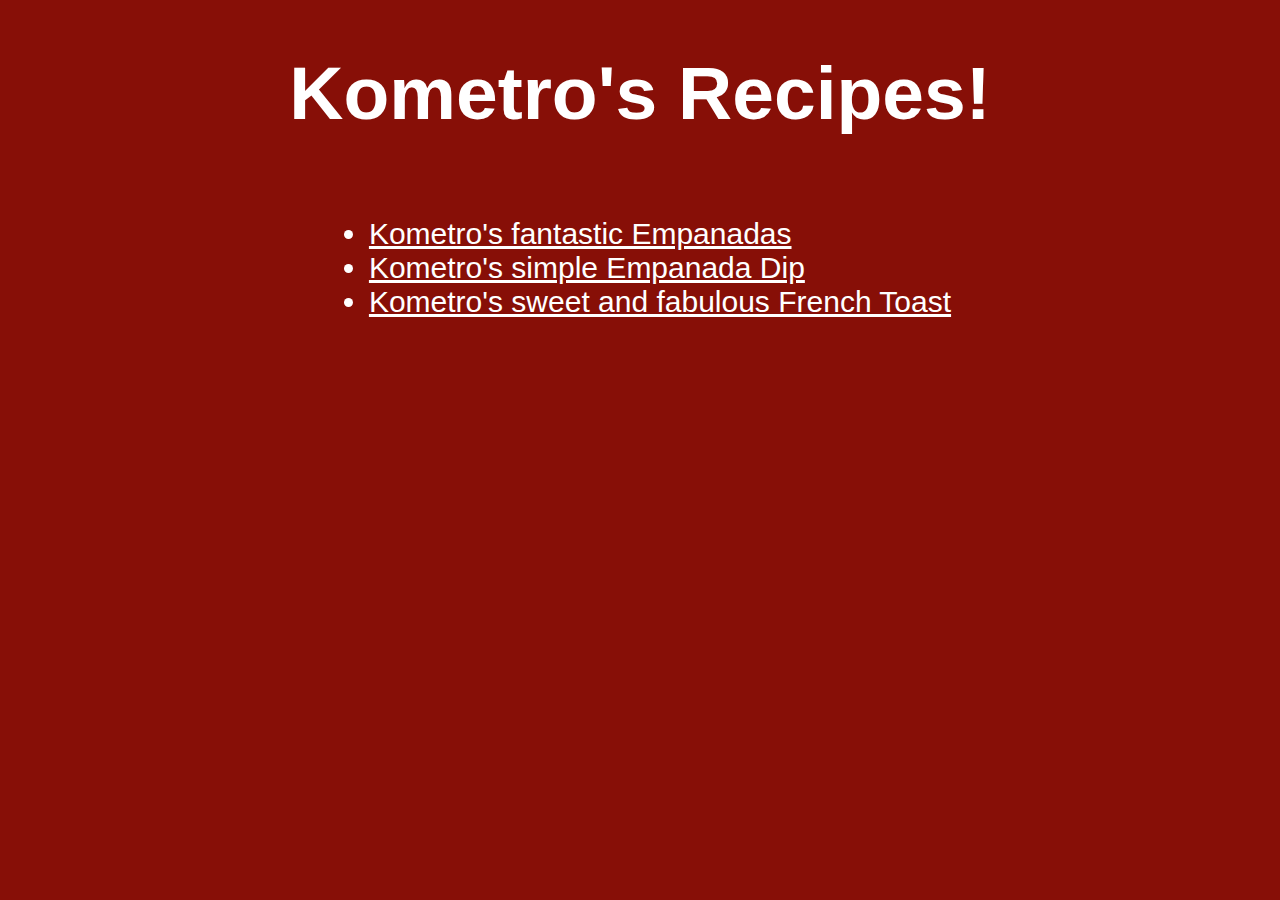
<file: index.html>
<!DOCTYPE html>
<html lang="en">
    <head>
        <link rel="stylesheet" href="style/indexstyle.css">
        <meta charset="UTF-8">
        <title>Kometro's Recipes</title>
    </head>
    <body>
        <h1>Kometro's Recipes!</h1>
        <div>
            <ul>
                <li><a class="link" href="recipes/empanadas.html">Kometro's fantastic Empanadas</a></li>
                <li><a class="link" href="recipes/empanadadip.html">Kometro's simple Empanada Dip</a></li>
                <li><a class="link" href="recipes/frenchtoast.html">Kometro's sweet and fabulous French Toast</a></li>
            </ul>
        </div>
    </body>
</html>
</file>
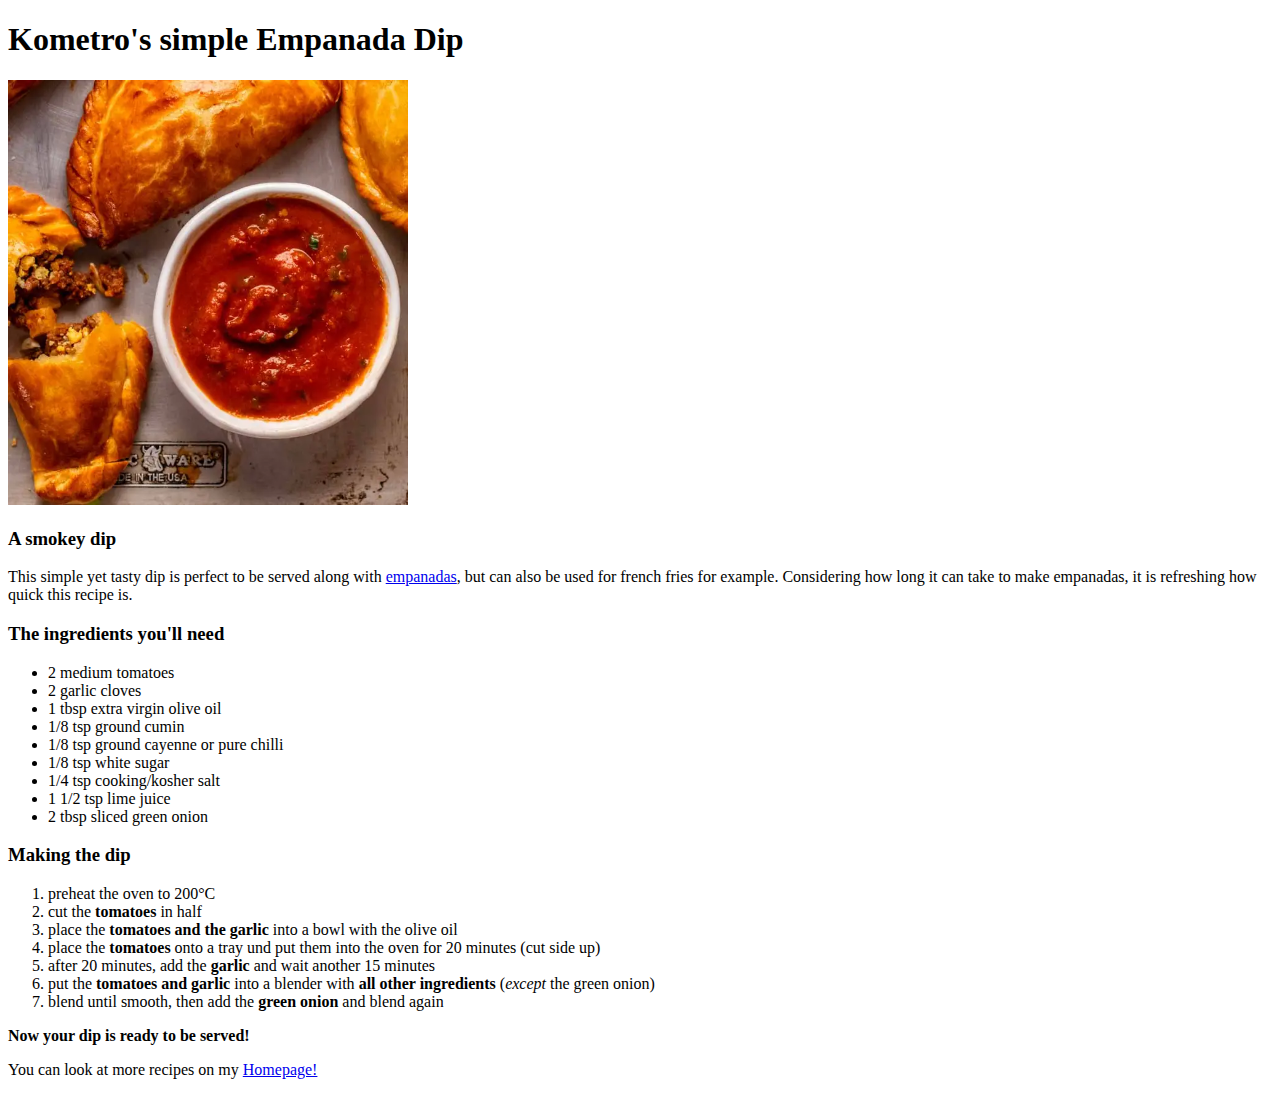
<file: recipes/empanadadip.html>
<!DOCTYPE html>
<html lang="en">
    <head>
        <meta charset="UTF-8">
        <title>Empanada Dip</title>
    </head>
    <body>
        <h1>Kometro's simple Empanada Dip</h1>
        <img src="../images/empanadadip.png" alt="finished dip for empanadas" height="425" width="400">

        <h3>A smokey dip</h3>
        <p>This simple yet tasty dip is perfect to be served along with <a href="empanadas.html">empanadas</a>, but can also be used for french fries for example. Considering how long it can take to make empanadas, it is refreshing how quick this recipe is.</p>
        
        <h3>The ingredients you'll need</h3>
        <ul>
            <li>2 medium tomatoes</li>
            <li>2 garlic cloves</li>
            <li>1 tbsp extra virgin olive oil</li>
            <li>1/8 tsp ground cumin</li>
            <li>1/8 tsp ground cayenne or pure chilli</li>
            <li>1/8 tsp white sugar</li>
            <li>1/4 tsp cooking/kosher salt</li>
            <li>1 1/2 tsp lime juice</li>
            <li>2 tbsp sliced green onion</li>
        </ul>

        <h3>Making the dip</h3>
        <ol>
            <li>preheat the oven to 200°C</li>
            <li>cut the <strong>tomatoes</strong> in half</li>
            <li>place the <strong>tomatoes and the garlic</strong> into a bowl with the olive oil</li>
            <li>place the <strong>tomatoes</strong> onto a tray und put them into the oven for 20 minutes (cut side up)</li>
            <li>after 20 minutes, add the <strong>garlic</strong> and wait another 15 minutes</li>
            <li>put the <strong>tomatoes and garlic</strong> into a blender with <strong>all other ingredients</strong> (<em>except</em> the green onion)</li>
            <li>blend until smooth, then add the <strong>green onion</strong> and blend again</li>
        </ol>
        <p><strong>Now your dip is ready to be served!</strong></p>
        <p>You can look at more recipes on my <a href="../index.html">Homepage!</a></p>
    </body>
</html>
</file>
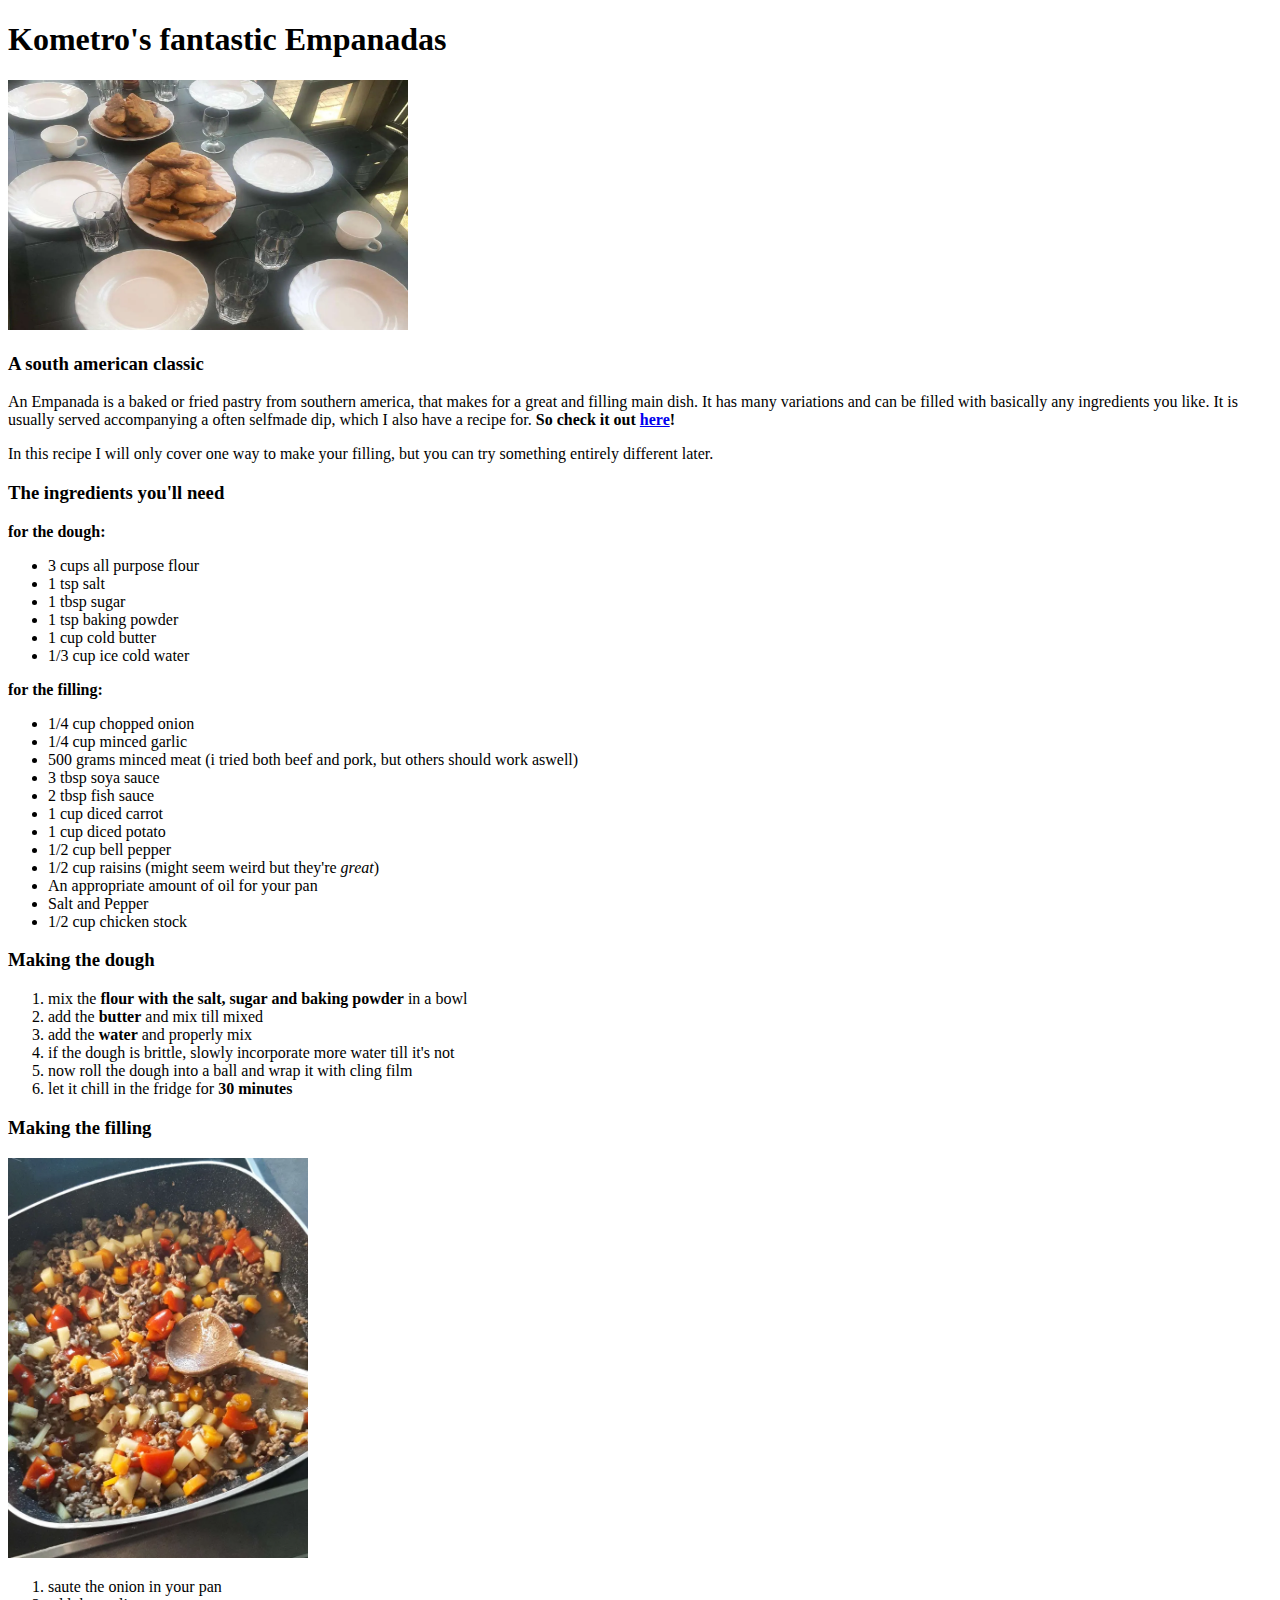
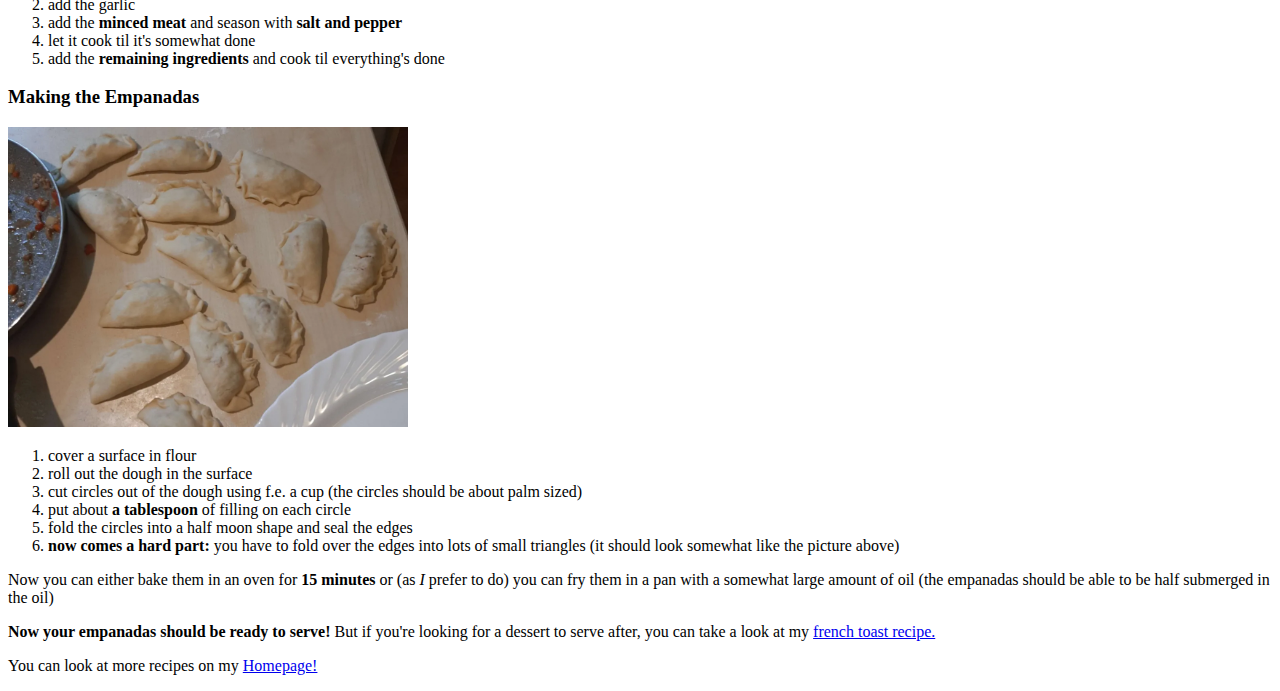
<file: recipes/empanadas.html>
<!DOCTYPE html>
<html lang="en">
    <head>
        <meta charset="UTF-8">
        <title>Empanadas</title>
    </head>
    <body>
        <h1>Kometro's fantastic Empanadas</h1>
        <img src="../images/doneempanadas.png" alt="finished empanadas presented on a table" height="250" width="400">

        <h3>A south american classic</h3>
        <p>An Empanada is a baked or fried pastry from southern america, that makes for a great and filling main dish.
            It has many variations and can be filled with basically any ingredients you like.
            It is usually served accompanying a often selfmade dip, which I also have a recipe for. <strong>So check it out <a href="./empanadadip.html">here</a>! </strong> </p>
        <p>In this recipe I will only cover one way to make your filling, but you can try something entirely different later.</p>

        <h3>The ingredients you'll need</h3>
        <strong>for the dough:</strong>
        <ul>
            <li>3 cups all purpose flour</li>
            <li>1 tsp salt</li>
            <li>1 tbsp sugar</li>
            <li>1 tsp baking powder</li>
            <li>1 cup cold butter</li>
            <li>1/3 cup ice cold water</li>
        </ul>
        <strong>for the filling:</strong>
        <ul>
            <li>1/4 cup chopped onion</li>
            <li>1/4 cup minced garlic</li>
            <li>500 grams minced meat (i tried both beef and pork, but others should work aswell)</li>
            <li>3 tbsp soya sauce</li>
            <li>2 tbsp fish sauce</li>
            <li>1 cup diced carrot</li>
            <li>1 cup diced potato</li>
            <li>1/2 cup bell pepper</li>
            <li>1/2 cup raisins (might seem weird but they're <em>great</em>)</li>
            <li>An appropriate amount of oil for your pan</li>
            <li>Salt and Pepper</li>
            <li>1/2 cup chicken stock</li>
        </ul>

        <h3>Making the dough</h3>
        <ol>
            <li>mix the <strong>flour with the salt, sugar and baking powder</strong> in a bowl</li>
            <li>add the <strong>butter</strong> and mix till mixed</li>
            <li>add the <strong>water</strong> and properly mix</li>
            <li>if the dough is brittle, slowly incorporate more water till it's not</li>
            <li>now roll the dough into a ball and wrap it with cling film</li>
            <li>let it chill in the fridge for <strong>30 minutes</strong></li>
        </ol>

        <h3>Making the filling</h3>
        <img src="../images/filling.png" alt="filling for the empanadas" height="400" width="300">
        <ol>
            <li>saute the onion in your pan</li>
            <li>add the garlic</li>
            <li>add the <strong>minced meat</strong> and season with <strong>salt and pepper</strong></li>
            <li>let it cook til it's somewhat done</li>
            <li>add the <strong>remaining ingredients</strong> and cook til everything's done</li>
        </ol>

        <h3>Making the Empanadas</h3>
        <img src="../images/filledempanadas.png" alt="raw empanadas with folded edges and a filling" height="300" width="400">
        <ol>
            <li>cover a surface in flour</li>
            <li>roll out the dough in the surface</li>
            <li>cut circles out of the dough using f.e. a cup (the circles should be about palm sized)</li>
            <li>put about <strong>a tablespoon</strong> of filling on each circle</li>
            <li>fold the circles into a half moon shape and seal the edges</li>
            <li><strong>now comes a hard part:</strong> you have to fold over the edges into lots of small triangles (it should look somewhat like the picture above)</li>
        </ol>
            <p>Now you can either bake them in an oven for <strong>15 minutes</strong> or (as <em>I</em> prefer to do) you can fry them in a pan with a somewhat large amount of oil (the empanadas should be able to be half submerged in the oil)</p>
            <p><strong>Now your empanadas should be ready to serve!</strong> But if you're looking for a dessert to serve after, you can take a look at my <a href="./frenchtoast.html">french toast recipe.</a> </p>
            <p>You can look at more recipes on my <a href="../index.html">Homepage!</a></p>
    </body>
</html>
</file>
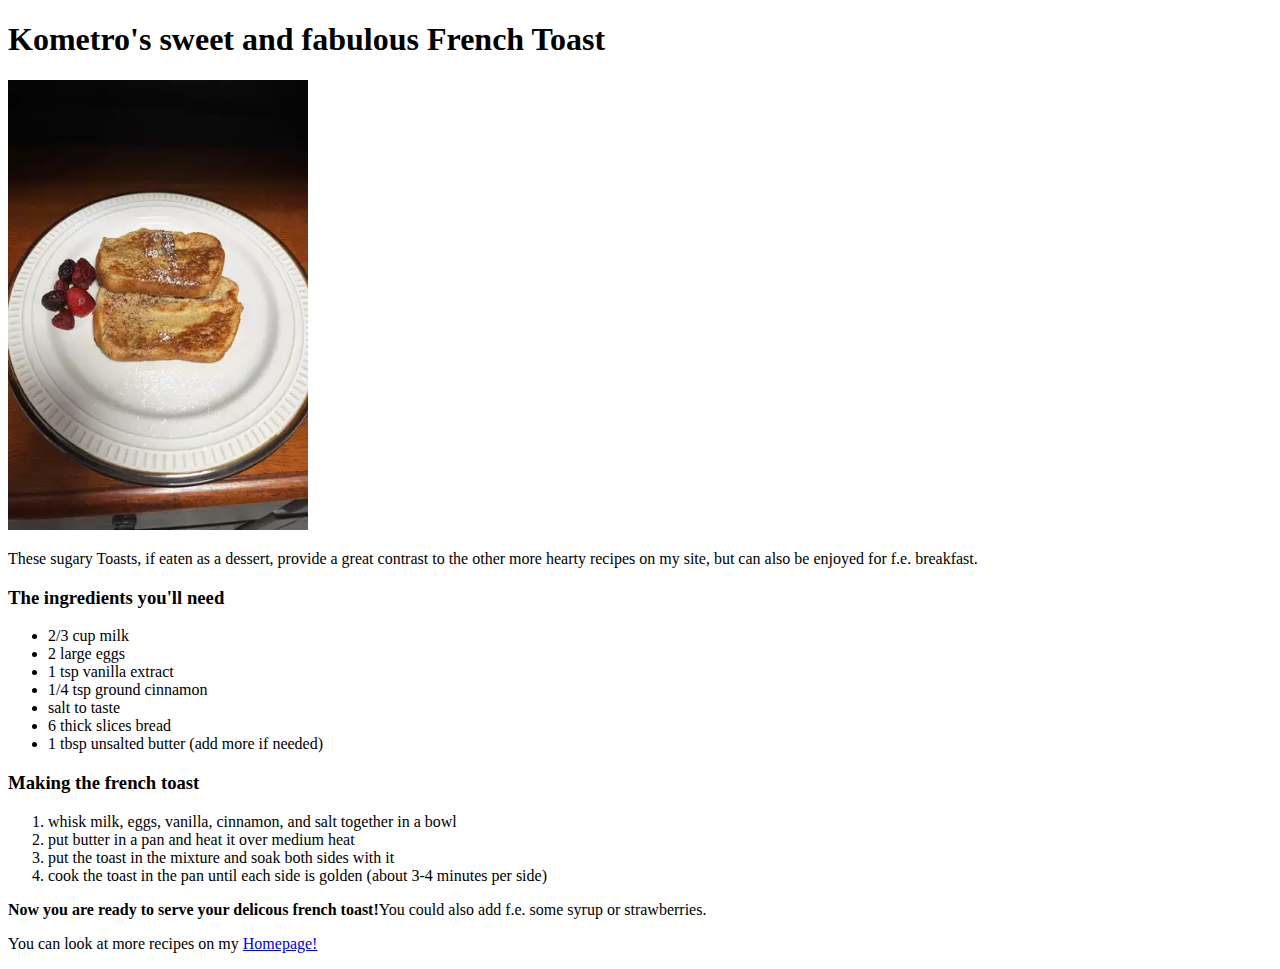
<file: recipes/frenchtoast.html>
<!DOCTYPE html>
<html lang="de">
    <head>
        <meta charset="UTF-8">
        <title>French Toast</title>
    </head>
    <body>
        <h1>Kometro's sweet and fabulous French Toast</h1>
        <img src="../images/frenchtoast.png" alt="yummy looking french toasts" height="450" width="300">

        <p>These sugary Toasts, if eaten as a dessert, provide a great contrast to the other more hearty recipes on my site, but can also be enjoyed for f.e. breakfast.</p>

        <h3>The ingredients you'll need</h3>
        <ul>
            <li>2/3 cup milk</li>
            <li>2 large eggs</li>
            <li>1 tsp vanilla extract</li>
            <li>1/4 tsp ground cinnamon</li>
            <li>salt to taste</li>
            <li>6 thick slices bread</li>
            <li>1 tbsp unsalted butter (add more if needed)</li>
        </ul>

        <h3>Making the french toast</h3>
        <ol>
            <li>whisk milk, eggs, vanilla, cinnamon, and salt together in a bowl</li>
            <li>put butter in a pan and heat it over medium heat</li>
            <li>put the toast in the mixture and soak both sides with it</li>
            <li>cook the toast in the pan until each side is golden (about 3-4 minutes per side)</li>
        </ol>
        <p><strong>Now you are ready to serve your delicous french toast!</strong>You could also add f.e. some syrup or strawberries.</p>
        <p>You can look at more recipes on my <a href="../index.html">Homepage!</a></p>
    </body>
</html>
</file>
<file: style/indexstyle.css>
body {
    background-color: #870f07;
    font-family: arial, sans-serif;
}

h1, div, .link {
    color: white;
    text-align: center;
}

ul {
    display: inline-block;
    text-align: left;
}

h1 {
    font-size: 75px;
}

div {
    font-size: 30px;
}
</file>
